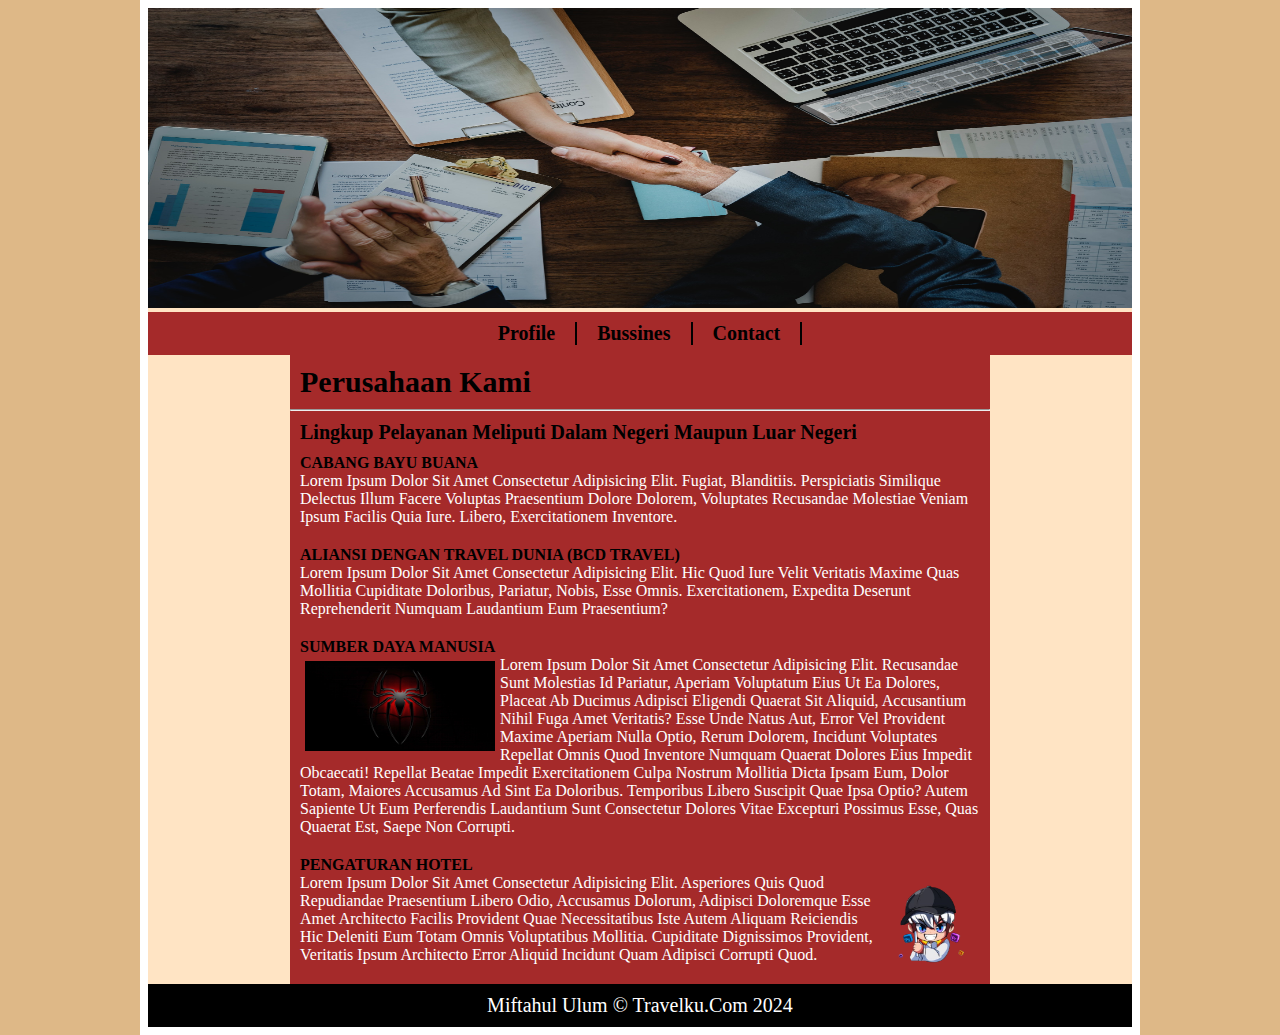
<file: belajar website dari buku/bussines/index.html>
<!DOCTYPE html>
<html lang="en">
  <head>
    <meta charset="UTF-8" />
    <meta name="viewport" content="width=device-width, initial-scale=1.0" />
    <title>bussines</title>
    <link rel="stylesheet" href="style.css" />
  </head>
  <body>
    <div class="container">
      <header>
        <img src="../img/jumbotron-bg.jpg" alt="" />
      </header>
      <nav>
        <ul>
          <li><a href="index.html">profile</a></li>
          <li><a href="">bussines</a></li>
          <li><a href="">contact</a></li>
        </ul>
      </nav>
      <div class="container-2">
        <div class="content">
          <h2>perusahaan kami</h2>
          <hr />
          <div class="layanan">
            <h2>lingkup pelayanan meliputi dalam negeri maupun luar negeri</h2>
            <h4>cabang bayu buana</h4>
            <p>
              Lorem ipsum dolor sit amet consectetur adipisicing elit. Fugiat,
              blanditiis. Perspiciatis similique delectus illum facere voluptas
              praesentium dolore dolorem, voluptates recusandae molestiae veniam
              ipsum facilis quia iure. Libero, exercitationem inventore.
            </p>
            <h4>aliansi dengan travel dunia (bcd travel)</h4>
            <p>
              Lorem ipsum dolor sit amet consectetur adipisicing elit. Hic quod
              iure velit veritatis maxime quas mollitia cupiditate doloribus,
              pariatur, nobis, esse omnis. Exercitationem, expedita deserunt
              reprehenderit numquam laudantium eum praesentium?
            </p>
            <h4>sumber daya manusia</h4>
            <img src="../img/spiderman1.jpg" alt="" />
            <p>
              Lorem ipsum dolor sit amet consectetur adipisicing elit.
              Recusandae sunt molestias id pariatur, aperiam voluptatum eius ut
              ea dolores, placeat ab ducimus adipisci eligendi quaerat sit
              aliquid, accusantium nihil fuga amet veritatis? Esse unde natus
              aut, error vel provident maxime aperiam nulla optio, rerum
              dolorem, incidunt voluptates repellat omnis quod inventore numquam
              quaerat dolores eius impedit obcaecati! Repellat beatae impedit
              exercitationem culpa nostrum mollitia dicta ipsam eum, dolor
              totam, maiores accusamus ad sint ea doloribus. Temporibus libero
              suscipit quae ipsa optio? Autem sapiente ut eum perferendis
              laudantium sunt consectetur dolores vitae excepturi possimus esse,
              quas quaerat est, saepe non corrupti.
            </p>
            <h4>pengaturan hotel</h4>
            <img src="../img/anime-removebg-preview.png" alt="" class="kanan" />
            <p>
              Lorem ipsum dolor sit amet consectetur adipisicing elit.
              Asperiores quis quod repudiandae praesentium libero odio,
              accusamus dolorum, adipisci doloremque esse amet architecto
              facilis provident quae necessitatibus iste autem aliquam
              reiciendis hic deleniti eum totam omnis voluptatibus mollitia.
              Cupiditate dignissimos provident, veritatis ipsum architecto error
              aliquid incidunt quam adipisci corrupti quod.
            </p>
          </div>
        </div>
      </div>
      <footer>
        <h2>miftahul ulum &copy; travelku.com 2024</h2>
      </footer>
    </div>
  </body>
</html>
</file>
<file: belajar website dari buku/bussines/style.css>
* {
  margin: 0;
  box-sizing: border-box;
  padding: 0;
  text-transform: capitalize;
}

body {
  background-color: burlywood;
}

.container {
  width: 1000px;
  margin: auto;
  background-color: bisque;
  min-height: 100vh;
  border: 8px solid white;
}


header img {
  width: 100%;
  height: 300px;
  background-position: center;
  background-size: cover;
}

nav {
  width: 100%;
  background-color: brown;
  padding: 10px;
}

nav ul {
  display: flex;
  font-size: 20px;
  list-style: none;
  justify-content: center;
  text-align: center;
}

nav ul li {
  border-right: 2px solid black;

}
nav ul li a {
  gap: 20px;
  padding: 20px;
  color: black;
  text-decoration: none;
  font-weight: bold;
}

nav ul li a:hover { 
  color: white;
  transition: 0.5s;
}

.container-2 {
  width: 700px;
  height: 100%;
  margin: auto;
  background-color: brown;
}

.content {
  min-height: fit-content;
}

.content .layanan{
  padding: 10px;
  color: white;
}

.content h2 {
  font-size: 30px;
  color: black;
  padding: 10px;
}

.content .layanan h2 {
  font-size: 20px;
  padding-bottom: 20px;
  padding: 0;
}

.content .layanan p {
  padding-bottom: 10px;
}

.content .layanan h4 {
  color: black;
  padding-top: 10px;
  text-transform: uppercase;
}

.content .layanan img {
  width: 200px;
  height: 100px;
  float: left;
  padding: 5px;
}

.content .layanan .kanan {
  width: 100px;
  height: 100px;
  float: right;
}



footer {
  width: 100%;
  background-color: black;
  padding: 10px;
}

footer h2{
  color: white;
  text-align: center;
  justify-content: center;
  font-size: 20px;
  font-weight: 300;
}
</file>
